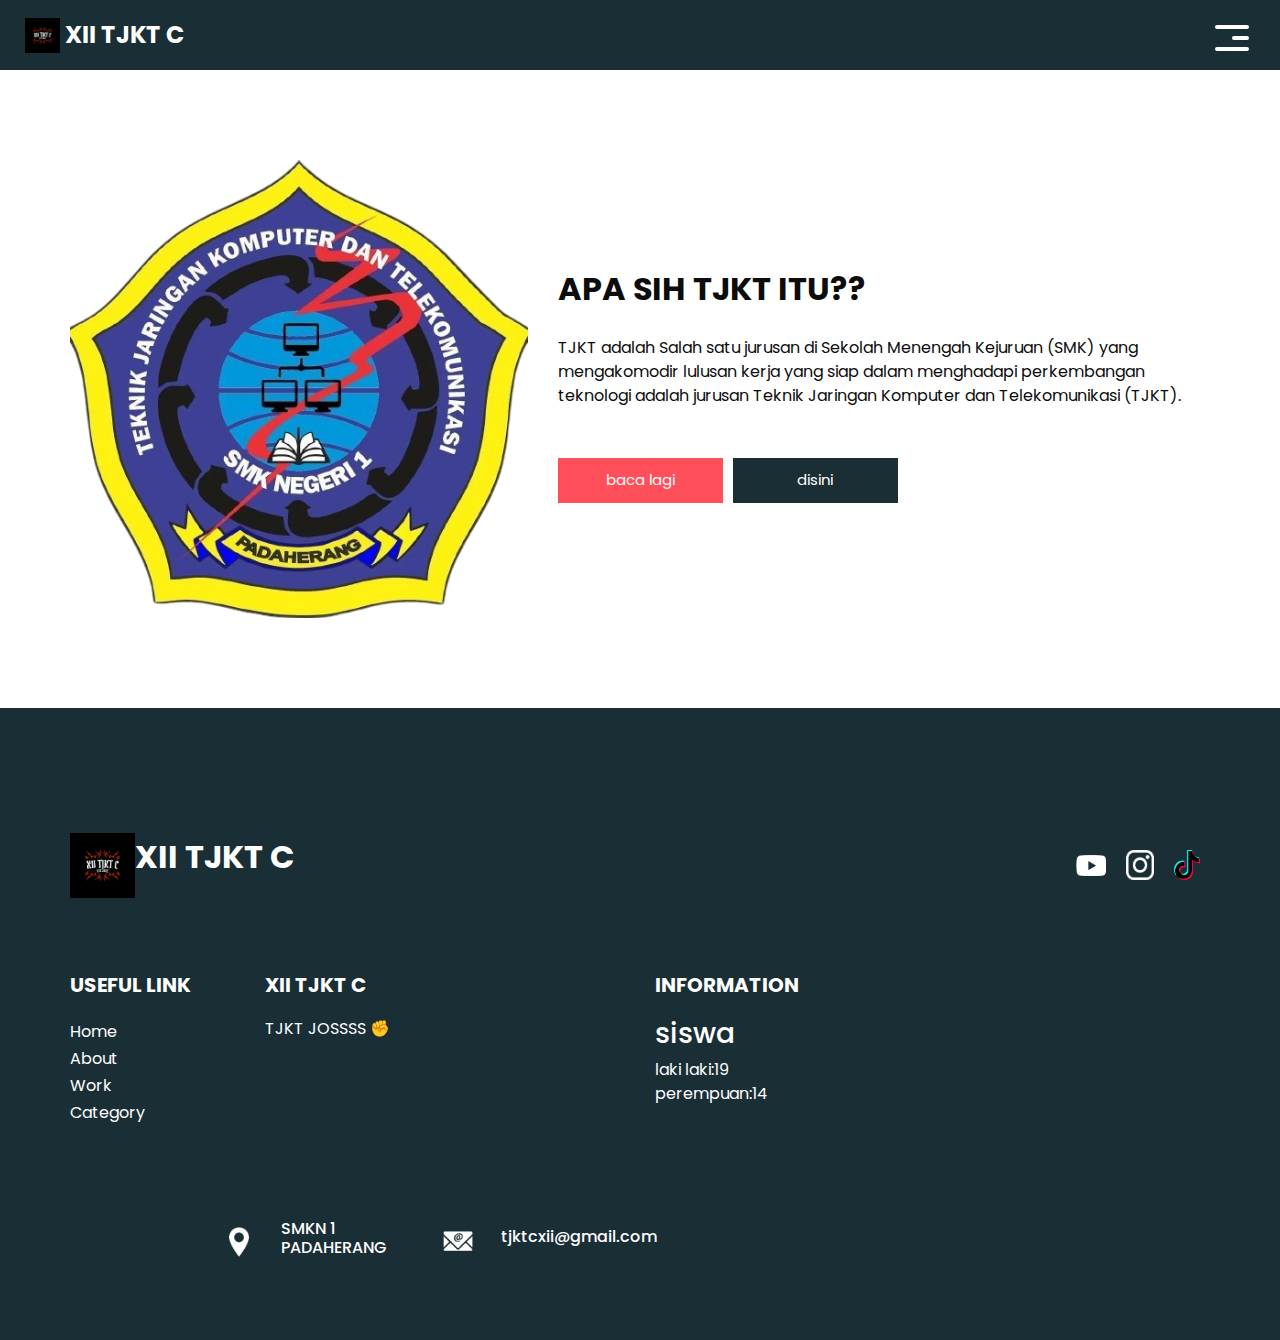
<file: about.html>
<!DOCTYPE html>
<html>

<head>
  <!-- Basic -->
  <meta charset="utf-8" />
  <meta http-equiv="X-UA-Compatible" content="IE=edge" />
  <!-- Mobile Metas -->
  <meta name="viewport" content="width=device-width, initial-scale=1, shrink-to-fit=no" />
  <!-- Site Metas -->
  <meta name="keywords" content="" />
  <meta name="description" content="" />
  <meta name="author" content="" />

  <title>XII TJKT C</title>

  <!-- bootstrap core css -->
  <link rel="stylesheet" type="text/css" href="css/bootstrap.css" />

  <link href="https://fonts.googleapis.com/css?family=Poppins:400,700&display=swap" rel="stylesheet">
  <!-- Custom styles for this template -->
  <link href="css/style.css" rel="stylesheet" />
  <!-- responsive style -->
  <link href="css/responsive.css" rel="stylesheet" />
</head>

<body class="sub_page">
  <div class="hero_area">
    <!-- header section strats -->
    <!-- header section strats -->
    <header class="header_section">
      <div class="container-fluid">
        <nav class="navbar navbar-expand-lg custom_nav-container">
          <a class="navbar-brand" href="index.html">
            <img src="images/logo.jpg" alt="" />
            <span>
              XII TJKT C
            </span>
          </a>
          </a>
          <button class="navbar-toggler" type="button" data-toggle="collapse" data-target="#navbarSupportedContent" aria-controls="navbarSupportedContent" aria-expanded="false" aria-label="Toggle navigation">
            <span class="navbar-toggler-icon"></span>
          </button>

          <div class="collapse navbar-collapse" id="navbarSupportedContent">
            <ul class="navbar-nav  ">
              <li class="nav-item active">
                <a class="nav-link" href="index.html">Beranda <span class="sr-only">(current)</span></a>
              </li>
              <li class="nav-item">
                <a class="nav-link" href="about.html"> Tentang</a>
              </li>
              <li class="nav-item">
                <a class="nav-link" href="work.html">Siswa </a>
              </li>
              <li class="nav-item">
                <a class="nav-link" href="category.html"> Yang Di Pelajari </a>
              </li>
            </ul>
            <div class="user_option">
              <a href="">
             
              </a>
             
            </div>
          </div>
          <div>
            <div class="custom_menu-btn ">
              <button>
                <span class=" s-1">

                </span>
                <span class="s-2">

                </span>
                <span class="s-3">

                </span>
              </button>
            </div>
          </div>

        </nav>
      </div>
    </header>
    <!-- end header section -->
  </div>


  <!-- experience section -->

  <section class="experience_section layout_padding">
    <div class="container">
      <div class="row">
        <div class="col-md-5">
          <div class="img-box">
            <img src="images/logotkj.png" alt="">
          </div>
        </div>
        <div class="col-md-7">
          <div class="detail-box">
            <div class="heading_container">
              <h2>
                Apa sih TJKT itu??
              </h2>
            </div>
            <p>
              TJKT adalah Salah satu jurusan di Sekolah Menengah Kejuruan (SMK) yang mengakomodir lulusan kerja yang siap dalam menghadapi perkembangan teknologi adalah jurusan Teknik Jaringan Komputer dan Telekomunikasi (TJKT).
            </p>
            <div class="btn-box">
              <a href="https://smkn1padaherang.sch.id/" class="btn-1">
                baca lagi
              </a>
              <a href="https://smkn1padaherang.sch.id/teknik-komputer-jaringan" class="btn-2">
                disini
              </a>
            </div>
          </div>
        </div>

      </div>
    </div>
  </section>

  <!-- end experience section -->


  <!-- about section -->

  <section class="info_section ">
    <div class="info_container layout_padding-top">
      <div class="container">
        <div class="info_top">
          <div class="info_logo">
            <img src="images/logo.jpg" alt="" />
            <span>
              XII TJKT C
            </span>
          </div>
          <div class="social_box">
            <a href="https://www.youtube.com/channel/UCR3hDpeJHfL-Eovl5fXTswg">
              <img src="images/youtube.png" alt="">
            </a>
            <a href="https://www.instagram.com/xi_tjktc.nesapa?igsh=MTZ3NHYzdjZteW1mZg==">
              <img src="images/instagram.png" alt="">
            </a>
            <a href="https://www.tiktok.com/@xitjkt.nesapa?_t=8mUevSlxDvk&_r=1">
              <img src="images/ttt.png" alt="">
            </a>
          </div>
        </div>

        <div class="info_main">
          <div class="row">
            <div class="col-md-3 col-lg-2">
              <div class="info_link-box">
                <h5>
                  Useful Link
                </h5>
                <ul>
                  <li class=" active">
                    <a class="" href="index.html">Home <span class="sr-only">(current)</span></a>
                  </li>
                  <li class="">
                    <a class="" href="about.html">About </a>
                  </li>
                  <li class="">
                    <a class="" href="work.html">Work </a>
                  </li>
                  <li class="">
                    <a class="" href="category.html">Category </a>
                  </li>
                </ul>
              </div>
            </div>
            <div class="col-md-3 ">
              <h5>
                XII TJKT C
              </h5>
              <p>
             TJKT JOSSSS ✊
              </p>
            </div>

            <div class="col-md-3 col-lg-2 offset-lg-1">
              <h5>
                Information
              </h5>
              <p>
<h3>siswa</h3>
                 laki laki:19
                 perempuan:14
              </p>
            </div>

            <div class="col-md-3  offset-lg-1">
              <div class="info_form ">
                
                </form>
              </div>
            </div>
          </div>
        </div>
        <div class="row">
          <div class="col-lg-9 col-md-10 mx-auto">
            <div class="info_contact layout_padding2">
              <div class="row">
                <div class="col-md-3">
                  <a href="https://maps.app.goo.gl/cG2bsm8kRQ4wfE627" class="link-box">
                    <div class="img-box">
                      <img src="images/location.png" alt="">
                    </div>
                    <div class="detail-box">
                      <h6>
                        SMKN 1 PADAHERANG
                      </h6>
                    </div>
                  </a>
                </div>
                <div class="col-md-4">
                  <a href="mailto:xitjktc@gmail.com" class="link-box">
                    <div class="img-box">
                      <img src="images/mail.png" alt="">
                    </div>
                    <div class="detail-box">
                      <h6>
                        tjktcxii@gmail.com
                      </h6>
                    </div>
                  </a>
                </div>
               
                  </a>
                </div>
              </div>
            </div>
          </div>
        </div>

      </div>
    </div>
  </section>

  <!-- end info section -->

 


  <script src="js/jquery-3.4.1.min.js"></script>
  <script src="js/bootstrap.js"></script>
  <script src="js/custom.js"></script>


</body>
</body>

</html>
</file>
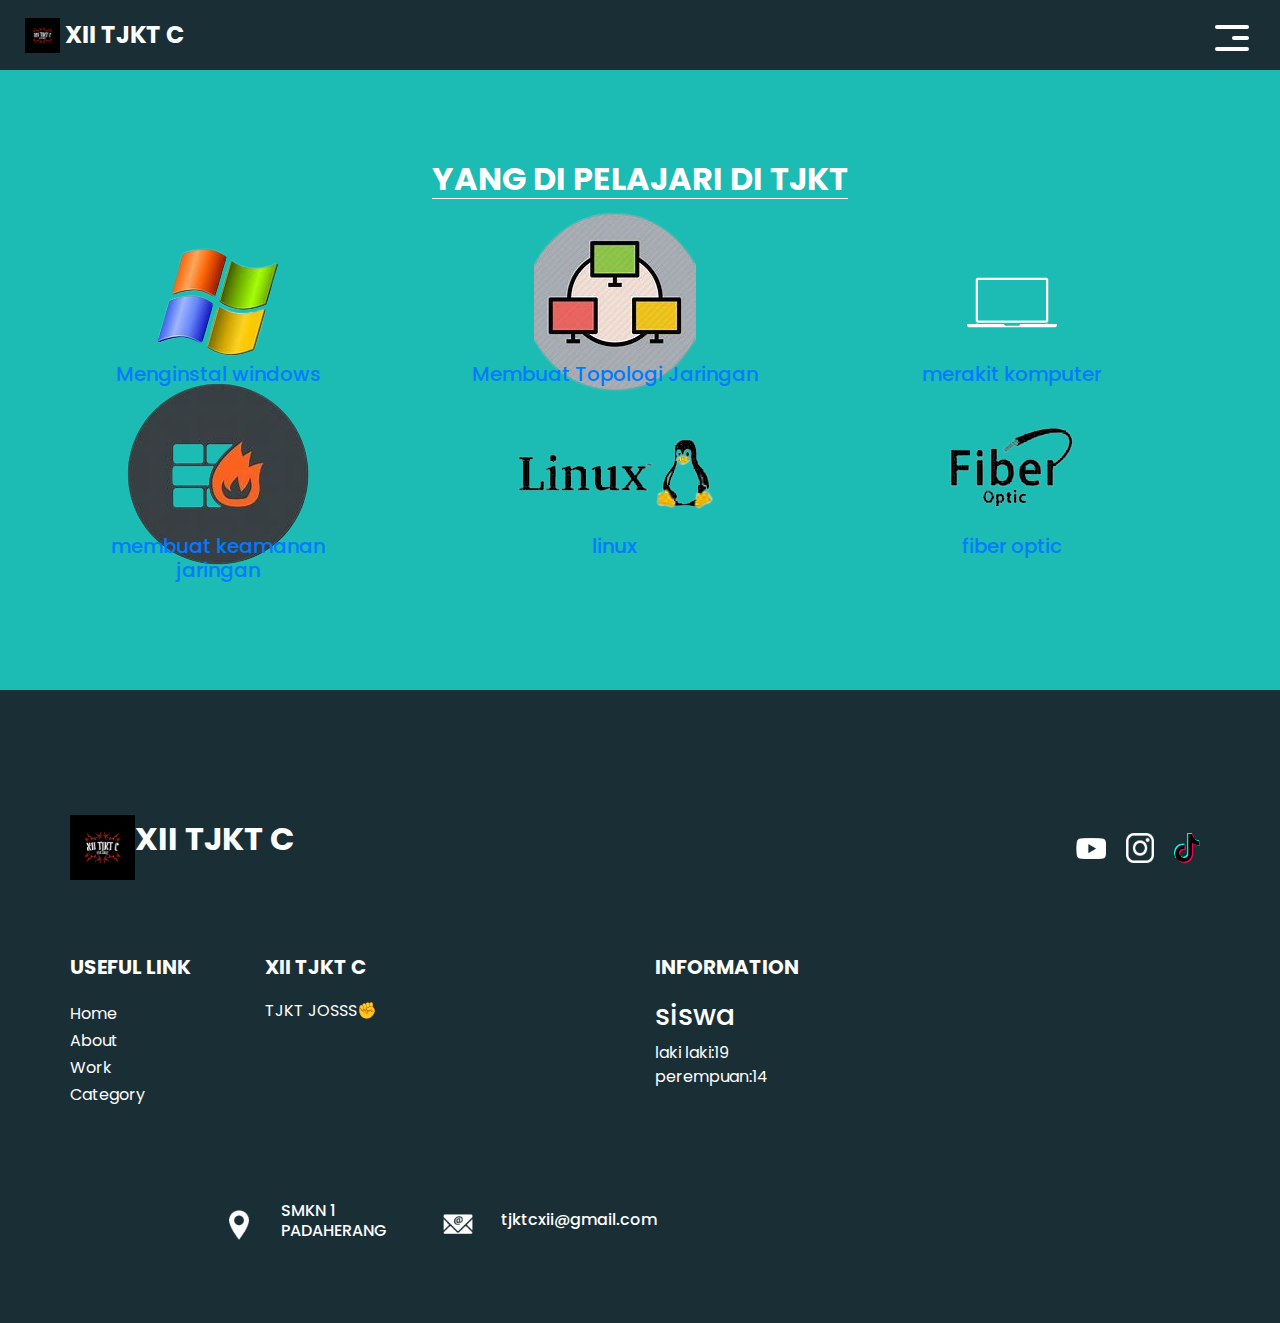
<file: category.html>
<!DOCTYPE html>
<html>

<head>
  <!-- Basic -->
  <meta charset="utf-8" />
  <meta http-equiv="X-UA-Compatible" content="IE=edge" />
  <!-- Mobile Metas -->
  <meta name="viewport" content="width=device-width, initial-scale=1, shrink-to-fit=no" />
  <!-- Site Metas -->
  <meta name="keywords" content="" />
  <meta name="description" content="" />
  <meta name="author" content="" />

  <title>XII TJKT C</title>

  <!-- bootstrap core css -->
  <link rel="stylesheet" type="text/css" href="css/bootstrap.css" />

  <link href="https://fonts.googleapis.com/css?family=Poppins:400,700&display=swap" rel="stylesheet">
  <!-- Custom styles for this template -->
  <link href="css/style.css" rel="stylesheet" />
  <!-- responsive style -->
  <link href="css/responsive.css" rel="stylesheet" />
</head>

<body class="sub_page">
  <div class="hero_area">
    <!-- header section strats -->
    <!-- header section strats -->
    <header class="header_section">
      <div class="container-fluid">
        <nav class="navbar navbar-expand-lg custom_nav-container">
          <a class="navbar-brand" href="index.html">
            <img src="images/logo.jpg" alt="" />
            <span>
              XII TJKT C
            </span>
          </a>
          </a>
          <button class="navbar-toggler" type="button" data-toggle="collapse" data-target="#navbarSupportedContent" aria-controls="navbarSupportedContent" aria-expanded="false" aria-label="Toggle navigation">
            <span class="navbar-toggler-icon"></span>
          </button>

          <div class="collapse navbar-collapse" id="navbarSupportedContent">
            <ul class="navbar-nav  ">
              <li class="nav-item active">
                <a class="nav-link" href="index.html">Beranda <span class="sr-only">(current)</span></a>
              </li>
              <li class="nav-item">
                <a class="nav-link" href="about.html"> Tentang</a>
              </li>
              <li class="nav-item">
                <a class="nav-link" href="work.html">Siswa </a>
              </li>
              <li class="nav-item">
                <a class="nav-link" href="category.html"> Yang Di Pelajari </a>
              </li>
            </ul>
            <div class="user_option">
              <a href="">
             
              </a>
             
            </div>
          </div>
          <div>
            <div class="custom_menu-btn ">
              <button>
                <span class=" s-1">

                </span>
                <span class="s-2">

                </span>
                <span class="s-3">

                </span>
              </button>
            </div>
          </div>

        </nav>
      </div>
    </header>
    <!-- end header section -->
  </div>

  <!-- category section -->

   <section class="category_section layout_padding">
    <div class="container">
      <div class="heading_container">
        <h2>
          Yang di pelajari Di TJKT
        </h2>
      </div>
      <div class="category_container">
        <div class="box">
          <div class="img-box">
            <img src="images/lgwin.png" alt="">
          </div>
          <div class="detail-box">
            <h5>
             <a href="https://itkoding.com/cara-install-windows-10/">
          Menginstal windows
            </h5>
          </div>
        </div>
        <div class="box">
          <div class="img-box">
            <img src="images/tplg.png" alt="">
          </div>
          <div class="detail-box">
            <h5>
               <a href="https://medium.com/@farazi31981/tutorial-membuat-topologi-jaringan-menggunakan-cisco-packet-tracer-6b80c68ce2dc">
                 Membuat Topologi Jaringan
            </h5>
          </div>
        </div>
        <div class="box">
          <div class="img-box">
            <img src="images/c3.png" alt="">
          </div>
          <div class="detail-box">
            <h5>
               <a href="https://id.wikihow.com/Merakit-Komputer-Sendiri">
              merakit komputer
            </h5>
          </div>
        </div>
        <div class="box">
          <div class="img-box">
            <img src="images/frwl.png" alt="">
          </div>
          <div class="detail-box">
            <h5>
               <a href="https://tambahpinter.com/cara-mendesain-sistem-keamanan-jaringan/">
              membuat keamanan jaringan
            </h5>
          </div>
        </div>
        <div class="box">
          <div class="img-box">
            <img src="images/ln.png" alt="">
          </div>
          <div class="detail-box">
            <h5>
               <a href="https://id.wikipedia.org/wiki/Linux">
              linux
            </h5>
          </div>
        </div>
        <div class="box">
          <div class="img-box">
            <img src="images/fo.png" alt="">
          </div>
          <div class="detail-box">
            <h5>
               <a href="https://teknikelektronika.com/pengertian-fiber-optik-optical-fiber-jenis-jenis-fiber-optik/">
              fiber optic
            </h5>
          </div>
        </div>
      </div>
    </div>
  </section>


  <!-- end category section -->


  <!-- info section -->

   <section class="info_section ">
    <div class="info_container layout_padding-top">
      <div class="container">
        <div class="info_top">
          <div class="info_logo">
            <img src="images/logo.jpg" alt="" />
            <span>
              XII TJKT C
            </span>
          </div>
          <div class="social_box">
            <a href="https://www.youtube.com/channel/UCR3hDpeJHfL-Eovl5fXTswg">
              <img src="images/youtube.png" alt="">
            </a>
            <a href="https://www.instagram.com/xi_tjktc.nesapa?igsh=MTZ3NHYzdjZteW1mZg==">
              <img src="images/instagram.png" alt="">
            </a>
            <a href="https://www.tiktok.com/@xitjkt.nesapa?_t=8mUevSlxDvk&_r=1">
              <img src="images/ttt.png" alt="">
            </a>
          </div>
        </div>

        <div class="info_main">
          <div class="row">
            <div class="col-md-3 col-lg-2">
              <div class="info_link-box">
                <h5>
                  Useful Link
                </h5>
                <ul>
                  <li class=" active">
                    <a class="" href="index.html">Home <span class="sr-only">(current)</span></a>
                  </li>
                  <li class="">
                    <a class="" href="about.html">About </a>
                  </li>
                  <li class="">
                    <a class="" href="work.html">Work </a>
                  </li>
                  <li class="">
                    <a class="" href="category.html">Category </a>
                  </li>
                </ul>
              </div>
            </div>
            <div class="col-md-3 ">
              <h5>
                XII TJKT C
              </h5>
              <p>
               TJKT JOSSS✊
              </p>
            </div>

            <div class="col-md-3 col-lg-2 offset-lg-1">
              <h5>
                Information
              </h5>
              <p>
<h3>siswa</h3>
                 laki laki:19
                 perempuan:14
              </p>
            </div>

            <div class="col-md-3  offset-lg-1">
              <div class="info_form ">
                
                </form>
              </div>
            </div>
          </div>
        </div>
        <div class="row">
          <div class="col-lg-9 col-md-10 mx-auto">
            <div class="info_contact layout_padding2">
              <div class="row">
                <div class="col-md-3">
                  <a href="https://maps.app.goo.gl/cG2bsm8kRQ4wfE627" class="link-box">
                                        <div class="img-box">
                      <img src="images/location.png" alt="">
                    </div>
                    <div class="detail-box">
                      <h6>
                        SMKN 1 PADAHERANG
                      </h6>
                    </div>
                  </a>
                </div>
                <div class="col-md-4">
                  <a href="mailto:xitjktc@gmail.com" class="link-box">
                    <div class="img-box">
                      <img src="images/mail.png" alt="">
                    </div>
                    <div class="detail-box">
                      <h6>
                        tjktcxii@gmail.com
                      </h6>
                    </div>
                  </a>
                </div>
               
                  </a>
                </div>
              </div>
            </div>
          </div>
        </div>

      </div>
    </div>
  </section>

  <!-- end info section -->

 


  <script src="js/jquery-3.4.1.min.js"></script>
  <script src="js/bootstrap.js"></script>
  <script src="js/custom.js"></script>

</body>
</body>

</html>
</file>
<file: css/style.css>
body {
  font-family: 'Poppins', sans-serif;
  color: #0c0c0c;
  background-color: #ffffff;
}

.layout_padding {
  padding-top: 90px;
  padding-bottom: 90px;
}

.layout_padding2 {
  padding: 45px 0;
}

.layout_padding2-top {
  padding-top: 45px;
  padding-bottom: 45px;
}

.layout_padding2-bottom {
  padding-bottom: 45px;
}

.layout_padding-top {
  padding-top: 90px;
}

.layout_padding-bottom {
  padding-bottom: 90px;
}

.heading_container {
  display: -webkit-box;
  display: -ms-flexbox;
  display: flex;
}

.heading_container h2 {
  font-weight: bold;
  text-transform: uppercase;
}

/*header section*/
.hero_area {
  height: calc(100vh - 30px);
  background: -webkit-gradient(linear, left top, right top, color-stop(55%, #1a2e35), color-stop(55%, #1a2e35));
  background: linear-gradient(to right, #1a2e35 55%, #1a2e35 55%);
  display: -webkit-box;
  display: -ms-flexbox;
  display: flex;
  -webkit-box-orient: vertical;
  -webkit-box-direction: normal;
      -ms-flex-direction: column;
          flex-direction: column;
  position: relative;
}

.sub_page .hero_area {
  height: auto;
  background: none;
  background-color: #1a2e35;
}

.hero_area.sub_pages {
  height: auto;
}

.header_section {
  overflow-x: hidden;
}

.header_section .container-fluid {
  padding-right: 25px;
  padding-left: 25px;
}

.header_section .nav_container {
  margin: 0 auto;
}

.header_section .user_option {
  display: -webkit-box;
  display: -ms-flexbox;
  display: flex;
  -webkit-box-align: center;
      -ms-flex-align: center;
          align-items: center;
}

.header_section .user_option a {
  display: -webkit-box;
  display: -ms-flexbox;
  display: flex;
  color: #ffffff;
  -webkit-box-align: center;
      -ms-flex-align: center;
          align-items: center;
}

.header_section .user_option a img {
  min-width: 20px;
  height: 20px;
  margin-right: 5px;
}

.custom_nav-container.navbar-expand-lg .navbar-nav .nav-item .nav-link {
  padding: 10px 15px;
  color: #ffffff;
  text-align: center;
}

a,
a:hover,
a:focus {
  text-decoration: none;
}

a:hover,
a:focus {
  color: initial;
}

.btn,
.btn:focus {
  outline: none !important;
  -webkit-box-shadow: none;
          box-shadow: none;
}

.custom_nav-container .nav_search-btn {
  background-image: url(../images/search-icon.png);
  background-size: 17px;
  background-repeat: no-repeat;
  background-position-y: 7px;
  width: 35px;
  height: 35px;
  padding: 0;
  border: none;
}

.custom_nav-container form {
  padding-top: 7px;
}

.navbar-brand {
  margin-right: 5%;
  display: -webkit-box;
  display: -ms-flexbox;
  display: flex;
  -webkit-box-align: center;
      -ms-flex-align: center;
          align-items: center;
}

.navbar-brand img {
  width: 35px;
  margin-right: 5px;
}

.navbar-brand span {
  font-weight: bold;
  color: #ffffff;
  font-size: 24px;
}

.custom_nav-container {
  z-index: 99999;
  padding: 0;
  height: 70px;
}

.custom_nav-container .navbar-toggler {
  outline: none;
}

.custom_nav-container .navbar-toggler .navbar-toggler-icon {
  background-image: url(../images/menu.png);
  background-size: 30px;
  width: 32px;
  height: 32px;
}

.lg_toggl-btn {
  background-color: transparent;
  border: none;
  outline: none;
  width: 56px;
  height: 40px;
  cursor: pointer;
}

.lg_toggl-btn:focus {
  outline: none;
}

.login_btn-container {
  padding-top: 30px;
}

.login_btn-container a {
  color: #1cbbb4;
  text-transform: uppercase;
}

/*end header section*/
/* slider section */
.slider_section {
  -webkit-box-flex: 1;
      -ms-flex: 1;
          flex: 1;
  display: -webkit-box;
  display: -ms-flexbox;
  display: flex;
  -webkit-box-align: center;
      -ms-flex-align: center;
          align-items: center;
  position: relative;
}

.slider_section .row {
  -webkit-box-align: center;
      -ms-flex-align: center;
          align-items: center;
}

.slider_section .row > div {
  position: unset;
}

.slider_section .detail-box h1 {
  color: #ffffff;
  font-weight: bold;
  text-transform: uppercase;
}

.slider_section .detail-box p {
  color: #ffffff;
  margin-top: 15px;
}

.slider_section .detail-box .btn-box {
  display: -webkit-box;
  display: -ms-flexbox;
  display: flex;
  -ms-flex-wrap: wrap;
      flex-wrap: wrap;
  margin: 45px -5px 0 -5px;
}

.slider_section .detail-box .btn-box a {
  text-align: center;
  width: 165px;
  font-size: 15px;
  margin: 5px;
}

.slider_section .detail-box .btn-box .btn-1 {
  display: inline-block;
  padding: 10px 0;
  background-color: #ff4f5a;
  color: #ffffff;
  -webkit-transition: all 0.3s;
  transition: all 0.3s;
  border: 1px solid transparent;
  border-radius: 0;
}

.slider_section .detail-box .btn-box .btn-1:hover {
  background-color: transparent;
  border-color: #ff4f5a;
  color: #ff4f5a;
}

.slider_section .detail-box .btn-box .btn-2 {
  display: inline-block;
  padding: 10px 0;
  background-color: #ffffff;
  color: #252525;
  -webkit-transition: all 0.3s;
  transition: all 0.3s;
  border: 1px solid transparent;
  border-radius: 0;
}

.slider_section .detail-box .btn-box .btn-2:hover {
  background-color: transparent;
  border-color: #ffffff;
  color: #ffffff;
}

.slider_section .img-container .img-box img {
  width: 100%;
}

.slider_section #carouselExampleIndicators {
  position: unset;
  width: 100%;
}

.slider_section .carousel_btn-container {
  width: 120px;
  position: absolute;
  bottom: 0;
  display: -webkit-box;
  display: -ms-flexbox;
  display: flex;
  -webkit-box-pack: justify;
      -ms-flex-pack: justify;
          justify-content: space-between;
  left: 8.5%;
  z-index: 999;
  -webkit-transform: translateY(50%);
          transform: translateY(50%);
}

.slider_section .carousel_btn-container .carousel-control-prev,
.slider_section .carousel_btn-container .carousel-control-next {
  position: relative;
  width: 55px;
  height: 55px;
  border: none;
  border-radius: 100%;
  opacity: 1;
  background-repeat: no-repeat;
  background-size: 14px;
  background-position: center;
  background-color: #1cbbb4;
  margin: 2px;
}

.slider_section .carousel_btn-container .carousel-control-prev:hover,
.slider_section .carousel_btn-container .carousel-control-next:hover {
  background-color: #ff4f5a;
}

.slider_section .carousel_btn-container .carousel-control-prev {
  background-image: url(../images/prev.png);
}

.slider_section .carousel_btn-container .carousel-control-next {
  background-image: url(../images/next.png);
}

.slider_section ol.carousel-indicators {
  margin: 0;
  width: 75px;
  bottom: 45px;
  left: initial;
  right: 25px;
}

.slider_section ol.carousel-indicators li {
  border-radius: 100%;
  text-indent: 0px;
  text-align: center;
  line-height: 55px;
  color: #ffffff;
  background-color: transparent;
  opacity: 1;
  display: none;
}

.slider_section ol.carousel-indicators li.active {
  display: block;
}

.experience_section .row {
  -webkit-box-align: center;
      -ms-flex-align: center;
          align-items: center;
}

.experience_section .detail-box p {
  margin-top: 20px;
}

.experience_section .detail-box .btn-box {
  display: -webkit-box;
  display: -ms-flexbox;
  display: flex;
  -ms-flex-wrap: wrap;
      flex-wrap: wrap;
  margin: 45px -5px 0 -5px;
}

.experience_section .detail-box .btn-box a {
  text-align: center;
  width: 165px;
  font-size: 15px;
  margin: 5px;
}

.experience_section .detail-box .btn-box .btn-1 {
  display: inline-block;
  padding: 10px 0;
  background-color: #ff4f5a;
  color: #ffffff;
  -webkit-transition: all 0.3s;
  transition: all 0.3s;
  border: 1px solid transparent;
  border-radius: 0;
}

.experience_section .detail-box .btn-box .btn-1:hover {
  background-color: transparent;
  border-color: #ff4f5a;
  color: #ff4f5a;
}

.experience_section .detail-box .btn-box .btn-2 {
  display: inline-block;
  padding: 10px 0;
  background-color: #1a2e35;
  color: #ffffff;
  -webkit-transition: all 0.3s;
  transition: all 0.3s;
  border: 1px solid transparent;
  border-radius: 0;
}

.experience_section .detail-box .btn-box .btn-2:hover {
  background-color: transparent;
  border-color: #1a2e35;
  color: #1a2e35;
}

.experience_section .img-box img {
  width: 100%;
}

.category_section {
  background-color: #1cbbb4;
  color: #ffffff;
  text-align: center;
}

.category_section .heading_container {
  -webkit-box-pack: center;
      -ms-flex-pack: center;
          justify-content: center;
}

.category_section .heading_container h2 {
  border-bottom: 1px solid #ffffff;
}

.category_section .category_container {
  display: -webkit-box;
  display: -ms-flexbox;
  display: flex;
  -ms-flex-wrap: wrap;
      flex-wrap: wrap;
  -webkit-box-pack: justify;
      -ms-flex-pack: justify;
          justify-content: space-between;
  margin-top: 25px;
}

.category_section .category_container .box {
  display: -webkit-box;
  display: -ms-flexbox;
  display: flex;
  -webkit-box-orient: vertical;
  -webkit-box-direction: normal;
      -ms-flex-direction: column;
          flex-direction: column;
  -webkit-box-align: center;
      -ms-flex-align: center;
          align-items: center;
  margin: 10px 0;
  min-width: 130px;
  -ms-flex-preferred-size: 26%;
      flex-basis: 26%;
}

.category_section .category_container .box .img-box {
  width: 120px;
  height: 120px;
  display: -webkit-box;
  display: -ms-flexbox;
  display: flex;
  -webkit-box-pack: center;
      -ms-flex-pack: center;
          justify-content: center;
  -webkit-box-align: center;
      -ms-flex-align: center;
          align-items: center;
}

.about_section {
  text-align: center;
}

.about_section .img-box img {
  width: 100%;
}

.about_section .detail-box h2 {
  font-weight: bold;
  text-transform: uppercase;
}

.about_section .detail-box p {
  margin-top: 15px;
}

.about_section .detail-box a {
  display: inline-block;
  padding: 10px 45px;
  background-color: #ff4f5a;
  color: #ffffff;
  -webkit-transition: all 0.3s;
  transition: all 0.3s;
  border: 1px solid transparent;
  border-radius: 0;
  margin-top: 25px;
}

.about_section .detail-box a:hover {
  background-color: transparent;
  border-color: #ff4f5a;
  color: #ff4f5a;
}

.freelance_section .row {
  -webkit-box-align: center;
      -ms-flex-align: center;
          align-items: center;
}

.freelance_section .tab_container .t-link-box {
  margin: 25px 0;
  display: -webkit-box;
  display: -ms-flexbox;
  display: flex;
  -webkit-box-align: center;
      -ms-flex-align: center;
          align-items: center;
  cursor: pointer;
}

.freelance_section .tab_container .t-link-box .img-box {
  width: 90px;
  height: 90px;
  min-width: 90px;
  min-height: 90px;
  display: -webkit-box;
  display: -ms-flexbox;
  display: flex;
  -webkit-box-pack: center;
      -ms-flex-pack: center;
          justify-content: center;
  -webkit-box-align: center;
      -ms-flex-align: center;
          align-items: center;
  background-color: #1a2e35;
  border-radius: 100%;
  margin-right: 35px;
}

.freelance_section .tab_container .t-link-box .img-box img {
  width: auto;
  height: auto;
  max-width: 45px;
  max-height: 45px;
}

.freelance_section .tab_container .t-link-box .detail-box h5 {
  font-weight: bold;
  color: #ff4f5a;
}

.freelance_section .tab_container .t-link-box .detail-box h3 {
  font-weight: bold;
  color: #252525;
}

.freelance_section .tab_container .t-link-box[aria-expanded="true"] .img-box, .freelance_section .tab_container .t-link-box:hover .img-box {
  background-color: #1cbbb4;
}

.freelance_section .img-box img {
  width: 100%;
}

.client_section .heading_container {
  -webkit-box-pack: center;
      -ms-flex-pack: center;
          justify-content: center;
  margin-bottom: 25px;
}

.client_section .detail-box {
  text-align: center;
  margin: 25px 35px;
  padding: 45px 65px 35px 65px;
  -webkit-box-shadow: 0px 0px 20px 0 rgba(0, 0, 0, 0.2);
          box-shadow: 0px 0px 20px 0 rgba(0, 0, 0, 0.2);
}

.client_section .detail-box h4 {
  font-weight: bold;
}

.client_section .detail-box p {
  margin-top: 15px;
  margin-bottom: 25px;
}

.client_section .carousel-control-prev,
.client_section .carousel-control-next {
  top: 50%;
  width: 65px;
  height: 65px;
  border: none;
  border-radius: 100%;
  opacity: 1;
  background-repeat: no-repeat;
  background-size: 10px;
  background-position: center;
  background-color: #1a2e35;
  margin: 2px;
  -webkit-transform: translateY(-50%);
          transform: translateY(-50%);
}

.client_section .carousel-control-prev {
  background-image: url(../images/prev-angle.png);
}

.client_section .carousel-control-next {
  background-image: url(../images/next-angle.png);
}

/* info section */
.info_section {
  position: relative;
  background-color: #1a2e35;
  color: #ffffff;
}

.info_section .heading_container {
  margin-bottom: 45px;
}

.info_section h5 {
  text-transform: uppercase;
  font-weight: bold;
  margin-bottom: 20px;
}

.info_section .info_top {
  display: -webkit-box;
  display: -ms-flexbox;
  display: flex;
  -webkit-box-align: center;
      -ms-flex-align: center;
          align-items: center;
  -webkit-box-pack: justify;
      -ms-flex-pack: justify;
          justify-content: space-between;
  margin-top: 35px;
  margin-bottom: 75px;
}

.info_section .info_top .info_logo {
  display: -webkit-box;
  display: -ms-flexbox;
  display: flex;
}

.info_section .info_top .info_logo img {
  width: 65px;
}

.info_section .info_top .info_logo span {
  color: #ffffff;
  font-weight: bold;
  font-size: 32px;
}

.info_section .info_top .social_box {
  display: -webkit-box;
  display: -ms-flexbox;
  display: flex;
  -webkit-box-align: center;
      -ms-flex-align: center;
          align-items: center;
}

.info_section .info_top .social_box a {
  margin: 0 10px;
}

.info_section .info_top .social_box a img {
  width: auto;
  height: auto;
  max-width: 30px;
  max-height: 30px;
}

.info_section a {
  text-transform: none;
}

.info_section ul {
  padding: 0;
}

.info_section ul li {
  list-style-type: none;
  margin: 3px 0;
}

.info_section ul li a {
  color: #ffffff;
}

.info_section .info_link-box {
  display: -webkit-box;
  display: -ms-flexbox;
  display: flex;
  -webkit-box-orient: vertical;
  -webkit-box-direction: normal;
      -ms-flex-direction: column;
          flex-direction: column;
}

.info_section .info_form form input {
  outline: none;
  width: 100%;
  padding: 7px 10px;
}

.info_section .info_form form button {
  display: inline-block;
  padding: 8px 40px;
  background-color: #ff4f5a;
  color: #ffffff;
  -webkit-transition: all 0.3s;
  transition: all 0.3s;
  border: 1px solid transparent;
  border-radius: 0;
  border: 1.5px solid #ffffff;
  margin-top: 15px;
  text-transform: uppercase;
  font-size: 15px;
}

.info_section .info_form form button:hover {
  background-color: transparent;
  border-color: #ff4f5a;
  color: #ff4f5a;
}

.info_section .info_contact .link-box {
  display: -webkit-box;
  display: -ms-flexbox;
  display: flex;
  -webkit-box-align: center;
      -ms-flex-align: center;
          align-items: center;
  margin: 30px 0;
  color: #ffffff;
}

.info_section .info_contact .link-box .img-box {
  display: -webkit-box;
  display: -ms-flexbox;
  display: flex;
  -webkit-box-pack: center;
      -ms-flex-pack: center;
          justify-content: center;
  -webkit-box-align: center;
      -ms-flex-align: center;
          align-items: center;
  min-width: 45px;
  min-height: 45px;
  margin-right: 20px;
}

.info_section .info_contact .link-box .img-box img {
  width: auto;
  height: auto;
  max-width: 30px;
  max-height: 30px;
}

/* end info section */
/* footer section*/
.footer_section {
  display: -webkit-box;
  display: -ms-flexbox;
  display: flex;
  -webkit-box-orient: vertical;
  -webkit-box-direction: normal;
      -ms-flex-direction: column;
          flex-direction: column;
  -webkit-box-pack: center;
      -ms-flex-pack: center;
          justify-content: center;
  background-color: #fdfeff;
}

.footer_section p {
  color: #171717;
  margin: 0;
  padding: 25px 0 20px 0;
  margin: 0 auto;
  text-align: center;
}

.footer_section a {
  color: #171717;
}

/* end footer section*/
#navbarSupportedContent {
  -webkit-transform: translateX(100vw);
          transform: translateX(100vw);
  opacity: 0;
  -webkit-transition: all 0.3s ease-in;
  transition: all 0.3s ease-in;
  -webkit-box-pack: justify;
      -ms-flex-pack: justify;
          justify-content: space-between;
  -webkit-box-align: center;
      -ms-flex-align: center;
          align-items: center;
}

#navbarSupportedContent.lg_nav-toggle {
  -webkit-transform: translateX(0);
          transform: translateX(0);
  opacity: 1;
}

.custom_menu-btn button {
  margin-top: 12px;
  outline: none;
  border: none;
  background-color: transparent;
}

.custom_menu-btn button span {
  display: block;
  width: 34px;
  height: 4px;
  background-color: #fff;
  margin: 7px 0;
  -webkit-transition: all 0.3s;
  transition: all 0.3s;
  border-radius: 10px;
}

.custom_menu-btn .s-2 {
  -webkit-transition: all 0.1s;
  transition: all 0.1s;
  width: 17px;
  margin-left: auto;
}

.menu_btn-style button .s-1 {
  -webkit-transform: rotate(45deg) translate(8px, 8px);
          transform: rotate(45deg) translate(8px, 8px);
}

.menu_btn-style button .s-2 {
  -webkit-transform: translateX(100px);
          transform: translateX(100px);
}

.menu_btn-style button .s-3 {
  -webkit-transform: rotate(-45deg) translate(8px, -8px);
          transform: rotate(-45deg) translate(8px, -8px);
}
/*# sourceMappingURL=style.css.map */
</file>
<file: css/responsive.css>
@media (max-width: 1120px) {}

@media (max-width: 992px) {
  .hero_area {
    height: auto;
  }

  #navbarSupportedContent {
    opacity: 1;
    transform: none;
    margin-top: 15px;
  }


  .navbar-toggler {
    padding: 0.25rem 0;
  }


  .header_section .user_option {
    display: none;
  }

  .custom_menu-btn {
    display: none;
  }

  .navbar-nav {
    align-items: center;
  }

  .custom_nav-container .navbar-toggler {
    margin-left: auto;
  }

  .custom_nav-container {
    padding: 15px 0;
    height: auto;
  }

  .slider_section {
    padding-top: 45px;
    padding-bottom: 120px;
  }

  .info_section .info_contact .link-box .img-box {
    margin-right: 8px;
  }

}

@media (max-width: 767px) {
  .hero_area {
    background: none;
    background-color: #1a2e35;
    /* background: linear-gradient(to bottom, #1a2e35 40%, #1cbbb4 40%); */
  }

  .slider_section {
    text-align: center;
    padding-bottom: 0;
  }

  .slider_section .detail-box {
    margin-bottom: 75px;
  }

  .slider_section .detail-box .btn-box {
    justify-content: center;
  }


  .img-container {
    padding: 0;
  }

  .slider_section .img-container .img-box {

    padding: 45px 0;
    background-color: #1cbbb4;
  }

  .experience_section .img-box {

    margin-bottom: 45px;

  }

  .category_section .category_container .box {
    flex-basis: 34%;
  }

  .client_section .detail-box {
    margin: 25px;
    padding: 45px 25px 35px 25px;
  }

  .client_section .carousel-control-prev,
  .client_section .carousel-control-next {
    top: 92%;
  }

  .info_section .info_top {

    flex-direction: column;

  }

  .info_section .info_top .social_box {
    margin-top: 35px;
  }

  .info_section .row>div {

    display: flex;
    flex-direction: column;
    align-items: center;
    text-align: center;
    margin-bottom: 25px;

  }

  .info_section .info_contact .link-box {
    margin: 0;
  }



}

@media (max-width: 576px) {
  .category_section .category_container {
    justify-content: center;
  }

  .category_section .category_container .box {
    flex-basis: 52%;
  }
}

@media (max-width: 480px) {}

@media (max-width: 420px) {
  .client_section .detail-box {
    margin: 25px 5px;
    box-shadow: 0px 0px 2px 0 rgba(0, 0, 0, 0.2);
  }

  .slider_section .carousel_btn-container {

    width: 100px;
  }

  .slider_section .carousel_btn-container .carousel-control-prev,
  .slider_section .carousel_btn-container .carousel-control-next {
    width: 45px;
    height: 45px;
    background-size: 12px;
  }

  .slider_section ol.carousel-indicators {
    right: 0;
  }

  .client_section .carousel-control-prev,
  .client_section .carousel-control-next {

    top: 95%;

  }


  .client_section .carousel-control-prev,
  .client_section .carousel-control-next {
    width: 50px;
    height: 50px;
    background-size: 8px;
  }

  .freelance_section .tab_container .t-link-box .detail-box h3 {
    font-size: 22px;
  }
}

@media (max-width: 360px) {}

@media (min-width: 1200px) {
  .container {
    max-width: 1170px;
  }
}
</file>
